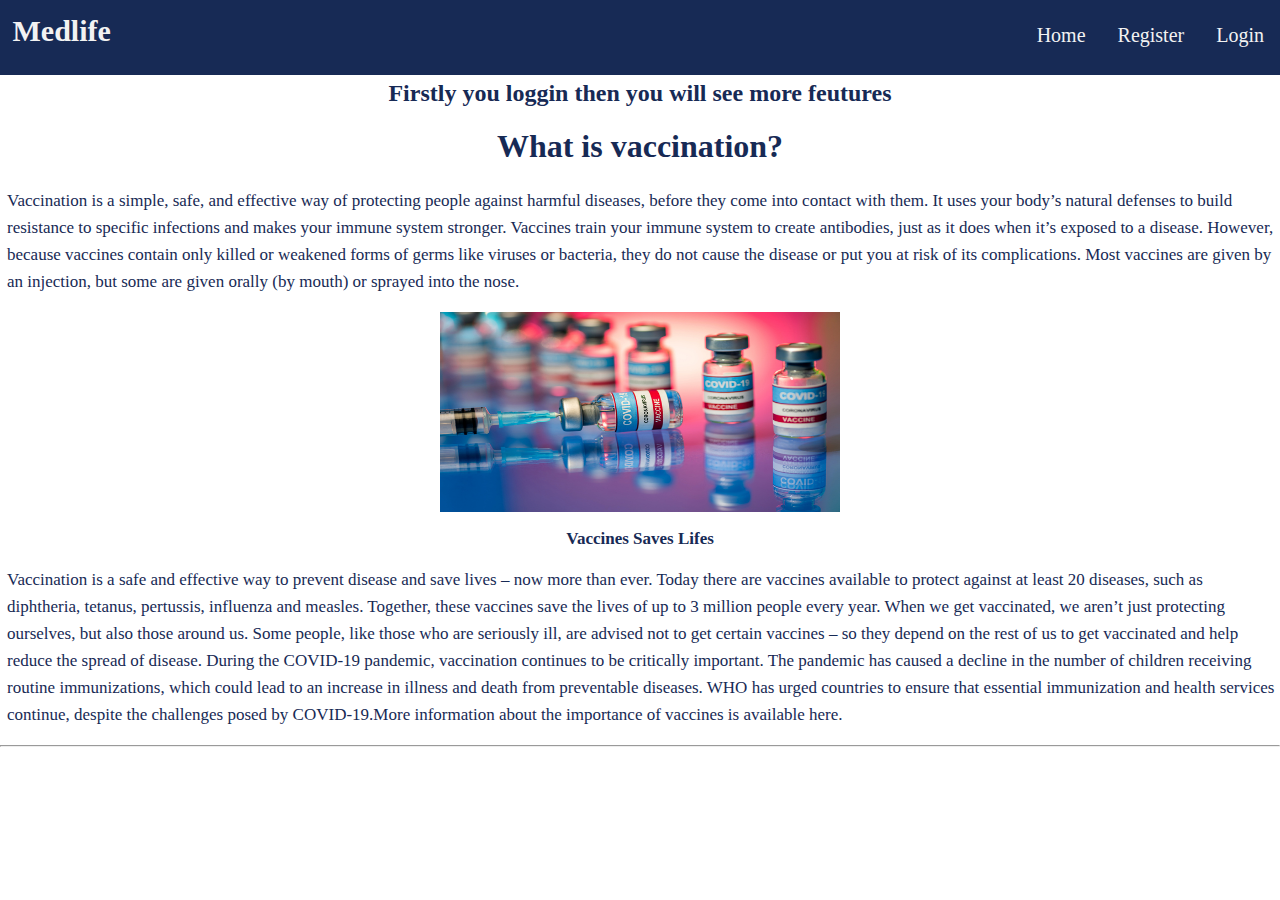
<file: index.html>
<html>
	<head>
		<title>medlife</title>
		<link rel="stylesheet" src="text/css" href="index.css">	
		<link rel="stylesheet" src="text/css" href="header.css"/>
		

	</head>
	<body>
		<body>
		<div class="header" id="myheader">
			<a href="index.html"><h2 id="Name">&nbsp;Medlife</h2></a>
			<a href="login.html" class="links" >Login</a>
			<a href="register.html" class="links">Register</a>
			
			<a href="index.html" class="links">Home</a>
		</div>
		<div class="container" noresize="noresize">
			<h2>Firstly you loggin then you will see more feutures</h2>
			<h1><b>What is vaccination?</b></h1>
			<p>Vaccination is a simple, safe, and effective way of protecting people against harmful diseases, before they come into contact with them. It uses your body’s natural defenses to build resistance to specific infections and makes your immune system stronger.

Vaccines train your immune system to create antibodies, just as it does when it’s exposed to a disease. However, because vaccines contain only killed or weakened forms of germs like viruses or bacteria, they do not cause the disease or put you at risk of its complications.

Most vaccines are given by an injection, but some are given orally (by mouth) or sprayed into the nose.</p>
			<img src="vaccine.jpg"></img>
			<h3>Vaccines Saves Lifes</h3>
			
			<p>
			Vaccination is a safe and effective way to prevent disease and save lives – now more than ever. Today there are vaccines available to protect against at least 20 diseases, such as diphtheria, tetanus, pertussis, influenza and measles. Together, these vaccines save the lives of up to 3 million people every year.

When we get vaccinated, we aren’t just protecting ourselves, but also those around us. Some people, like those who are seriously ill, are advised not to get certain vaccines – so they depend on the rest of us to get vaccinated and help reduce the spread of disease. 

During the COVID-19 pandemic, vaccination continues to be critically important. The pandemic has caused a decline in the number of children receiving routine immunizations, which could lead to an increase in illness and death from preventable diseases. WHO has urged countries to ensure that essential immunization and health services continue, despite the challenges posed by COVID-19.More information about the importance of vaccines is available here.
			</p>
			<h3 id="id1"></h3>
			<hr/>
		</div>
	</body>
</html>
</file>
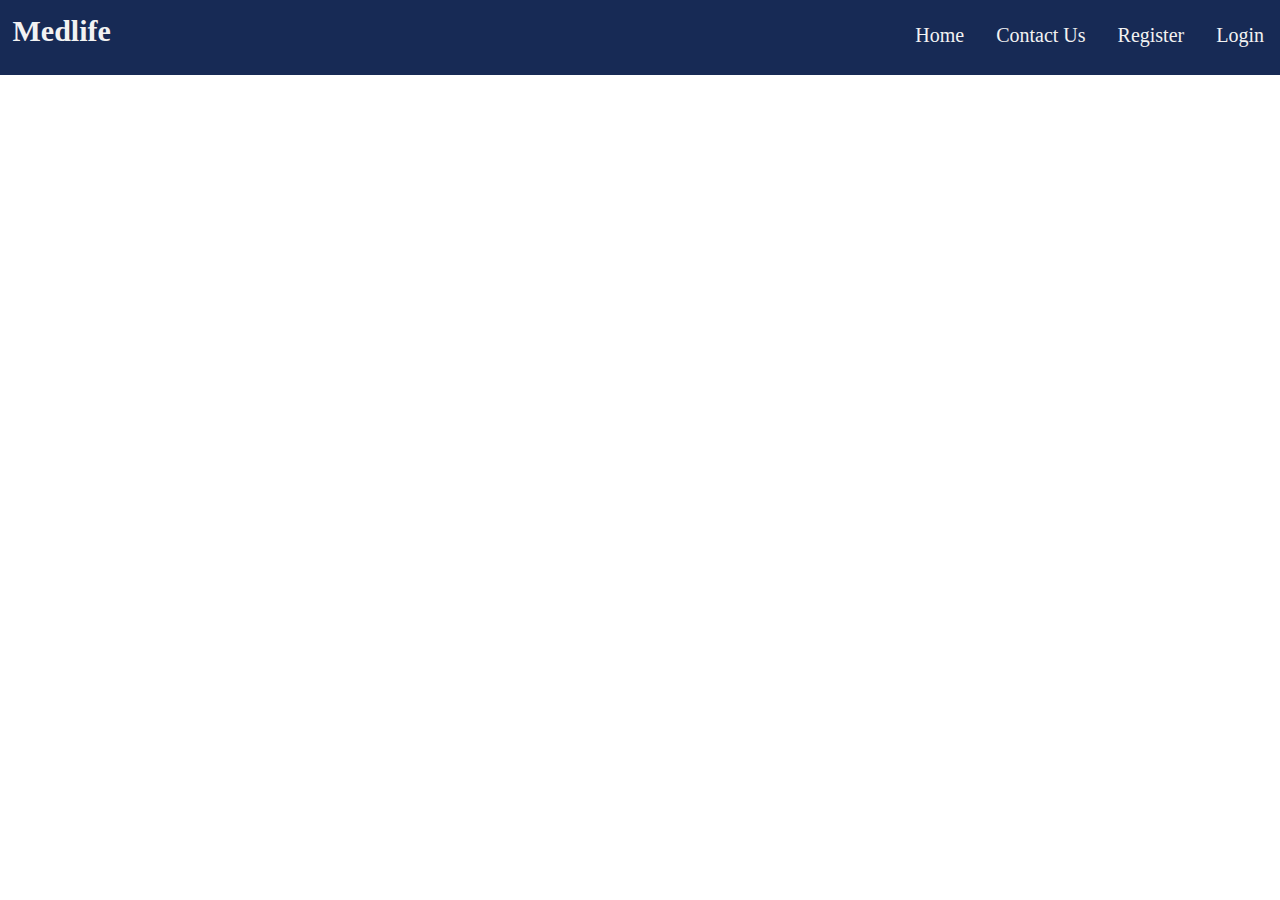
<file: contactUS.html>
<html>
	<head>
		<title></title>
		<link rel="stylesheet" src="text/css" href="contactUS.css">
		<link rel="stylesheet" src="text/css" href="header.css"/>
	</head>
	<body>
	<div class="header" id="myheader">
			<a href="index.html"><h2 id="Name">&nbsp;Medlife</h2></a>
			<a href="login.html" class="links" >Login</a>
			<a href="register.html" class="links">Register</a>
			<a href="contactUS.html" class="links" >Contact Us</a>
			<a href="index.html" class="links">Home</a>
		</div>
		
		
	</body>
</html>
</file>
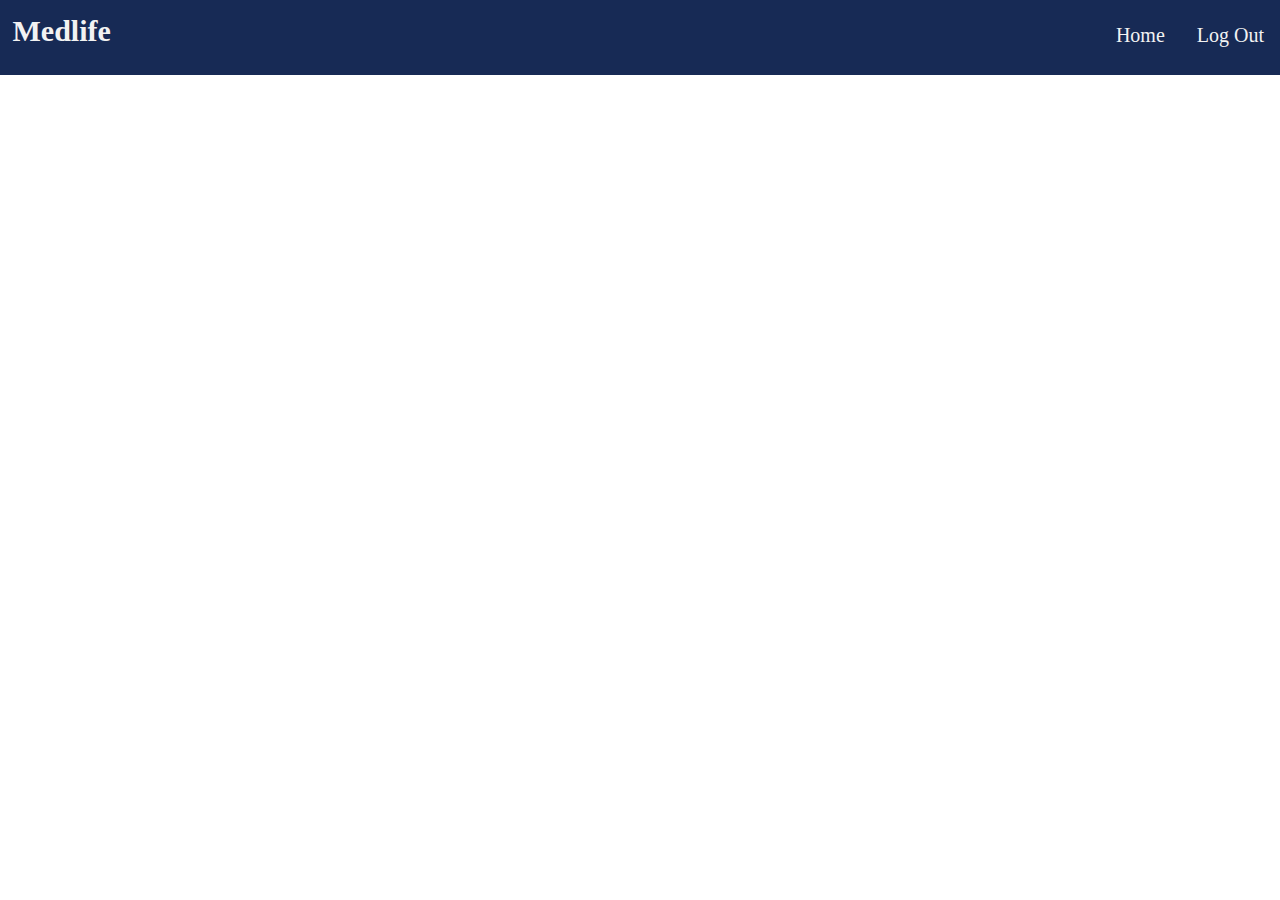
<file: header.html>
<!DOCTYPE html>
<html>
	<head>
		<link rel="icon" href="favicon.ico"/>
		<link rel="stylesheet" src="text/css" href="header.css"/>
	</head>
	<body>
		<div class="header" id="myheader">
			<a href="index.html"><h2 id="Name">&nbsp;Medlife</h2></a>
			<a href="login.html" class="links" >Log Out</a>
		
			<a href="index.html" class="links">Home</a>
		</div>
	</body>
</html>
</file>
<file: index.css>
.container{
	margin-top:80px;
	margin-bottom:10px;
	overflow:display;
	width:100%;
}

h1 {
	text-align:center;
	font-family: century gothic;
	color:#172a55;
}

img {
	background-color:white;
	color:#172a55;
	margin-left:0;
	margin-top:0;
	margin-bottom:0;
	width:400px;
	height:200px;
}

h3{
	text-align:center;
	font-family:century gothic;
	font-size:17px;
	color:#172a55;
}

p{
	font-size: 17px;
	margin-left:7px;
	text-align:left;
	font-family: century gothic;
	color:#172a55;
	line-height:27px;
}


#id1 {
	text-align:center;
}

ul li{
	font-family:century gothic;
	font-size:17px;
	text-align:left;
	color:#172a55;
	line-height:27px;
}
.sbox{
	text-align:left;
}
</file>
<file: header.css>
/*Index CSS*/
body{
	color:#172a55;
	font-family:Century Gothic;
	text-align: center;
	margin:0;
}

/*Naavigation Bar*/
div{
	height:auto;

}

#Name{
	float: left;
	color: #f2f2f2;
	text-align: center;
	padding: 2px 5px;
	font-size: 30px;
	margin-top:12px;
}
.header {
	overflow: hidden;
	background-color: #172a55;
	position: fixed;
	width: 100%;
	top: 0;
}
.links{
	float: right;
	display: block;
	color: #f2f2f2;
	text-align: center;
	margin-top:10px;
	text-decoration: none;
	padding: 14px 16px;
	font-size: 20px;
}
.links:hover {
	background-color: white;
	color: #172a55;
	border-radius: 10px;
	transition: 0.2s;
}

.header .icon {
	display: none;
}
@media screen and (max-width: 600px) {
	.links.icon {
		float: right;
		display: block;
	}
}
@media screen and (max-width: 600px) {
	.header.responsive {
		position: relative;
	}

	.header.responsive a {
		float: none;
		display: block;
		text-align: left;
	}
}
/*-----------------------------------------*/
</file>
<file: contactUS.css>
/*Contact CSS*/
.content
{
  margin-top: 100px;
  margin-bottom: 20px;
  color: #172a55;
  font-family: century gothic;
}

.details
{
  line-height: 8px;
}

.Team
{
  line-height: 8px;
  display: flex;
}

.section
{
	flex:50%;
}

p
{
  font-size: 17px;
}
/*-----------------------------------------*/
</file>
